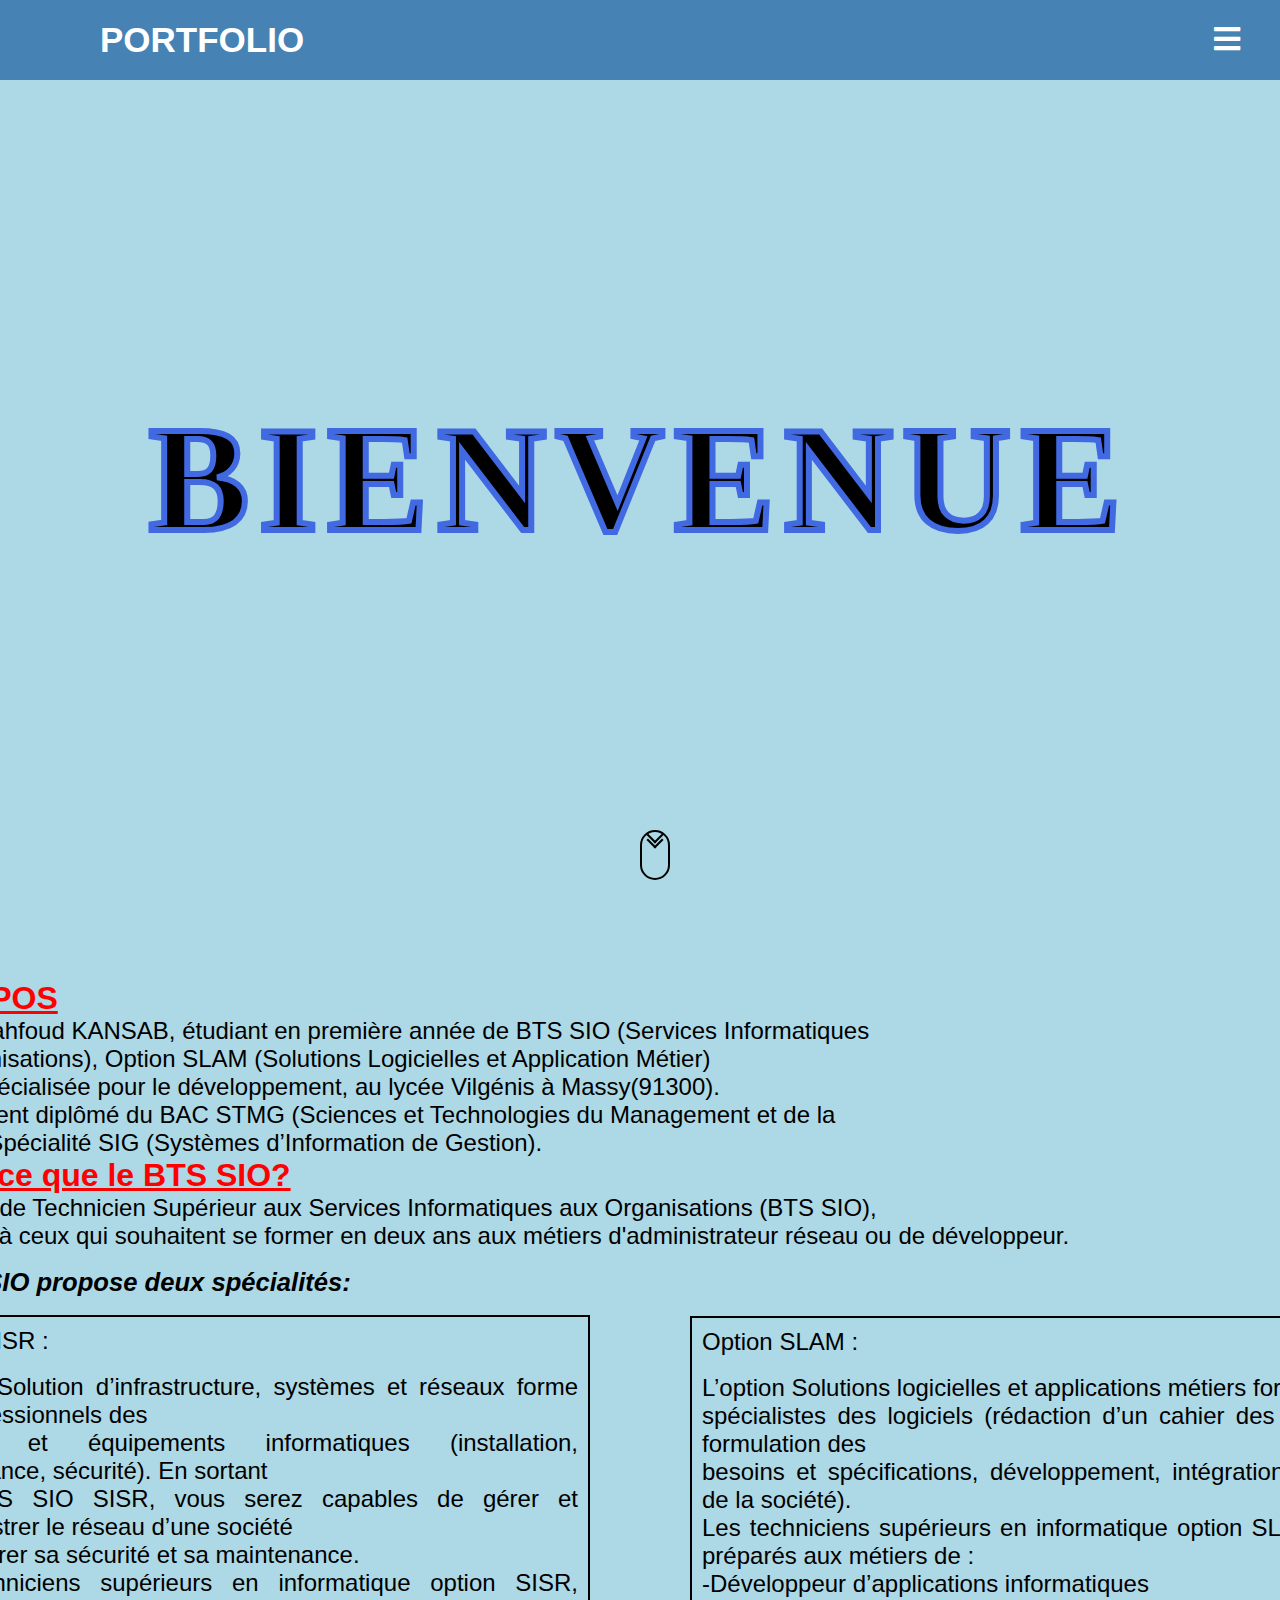
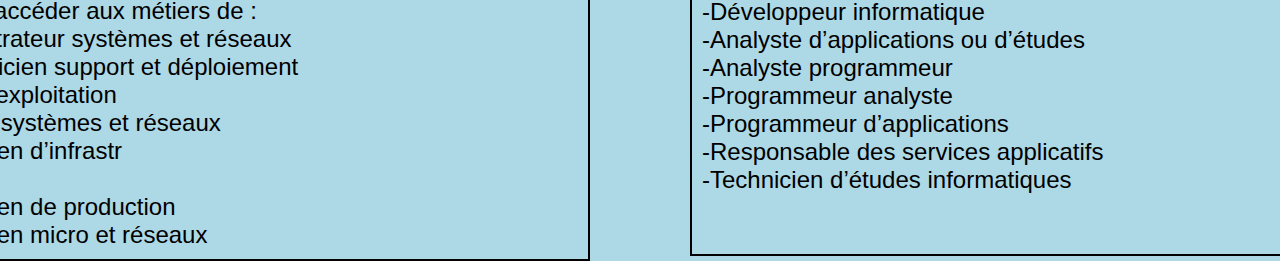
<file: index.html>
<!DOCTYPE html>
<html lang="en" dir="ltr">
  <head>
    <meta charset="utf-8">
    <title></title>
    <meta name="viewport" content="width=device-width, initial-scale=1.0">
    <link rel="stylesheet" href="style.css">
    <link rel="stylesheet" href="https://cdnjs.cloudflare.com/ajax/libs/font-awesome/5.15.3/css/all.min.css"/>
  </head>
  <body>
    <nav>
      <input type="checkbox" id="check">
      <label for="che
      ck" class="checkbtn">
        <i class="fas fa-bars"></i>
      </label>
      <label class="logo">PORTFOLIO</label>
      <ul>
        <li><a class="active" href="#"><i class="fa fa-home"></i>Accueil</a></li>
        <li><a href="https://docs.google.com/presentation/d/1YI47OtJtyqxBFZf0K2XTOr6Xirbi9cT5-kqNhDpUB4Y/edit?usp=sharing">DIAPO</a></li>
        <li><a href="ppe.html">PPE</a></li>
        <li><a href="htmltp.html">TP</a></li>
        <li><a href="https://mfd946.wordpress.com/" target="_blank">Site Wordpress</a></li>
        <li><a href="#">Veille</a></li>
        <li><a href="cvstage.pdf">CV</a></li>
        <li><a href="lettre1.pdf">Lettre de Motivation</a></li>
        <li><a href="barre_competence.html">compétence</a></li>
        <li><a href="#"><i class="fa fa-phone"></i>Contact</a></li>
      </ul>
    
</nav>

 <div class="patterns">
  <svg width="100%" height="100%">
   
 <text x="50%" y="50%"  text-anchor="middle" >
   BIENVENUE
 </text>
 </svg>
</div>


<!--scroll bottom -->

<section id="sec-1">
  <div class="container">
    <a href="#sec-2">
      <div class="scroll-down"></div>
    </a>
  </div>
</section>
<section id="sec-2">
  <div class="container">
   
<div class="propos1">
  <p class="p1"><b><u>A PROPOS</u></b></p>
  <p class="p2">Je suis Mahfoud KANSAB, étudiant en première année de BTS SIO (Services Informatiques<br> aux Organisations), Option SLAM (Solutions Logicielles et Application Métier)<br>l'option spécialisée pour le développement, au lycée Vilgénis à Massy(91300).<br>

Actuellement diplômé du BAC STMG (Sciences et Technologies du Management et de la <br>Gestion) Spécialité SIG (Systèmes d’Information de Gestion).
  </p>
</div>

<div class="bts_sio">
  <p class="p1"><b><u>Qu'est ce que le BTS SIO?</u></b></p>
  <p class="p2">Le Brevet de Technicien Supérieur aux Services Informatiques aux Organisations (BTS SIO),<br> s'adresse à ceux qui souhaitent se former en deux ans aux métiers d'administrateur réseau ou de développeur.</p><br>

  <p class="bts_sio3"><i><b>Le BTS SIO propose deux spécialités:</b></i></p><br>

  <div class="sisr">
  <p class="p2">Option SISR :<br></p>
  <br><p class="p2">L’option Solution d’infrastructure, systèmes et réseaux forme des professionnels des<br>réseaux et équipements informatiques (installation, maintenance, sécurité). En sortant<br> d’un BTS SIO SISR, vous serez capables de gérer et d’administrer le réseau d’une société <br>et d’assurer sa sécurité et sa maintenance.<br>
Les techniciens supérieurs en informatique option SISR, peuvent accéder aux métiers de :<br>

    -Administrateur systèmes et réseaux</br>
    -Informaticien support et déploiement</br>
    -Pilote d’exploitation</br>
    -Support systèmes et réseaux</br>
    -Technicien d’infrastr</br>ucture</br>
    -Technicien de production</br>
    -Technicien micro et réseaux</br>
</p>

</div>
  <div class="slam">
    <p class="p2">Option SLAM :<br></p>
    <br><p class="p2">L’option Solutions logicielles et applications métiers forme des<br>spécialistes des logiciels (rédaction d’un cahier des charges, formulation des <br>besoins et spécifications, développement, intégration au sein de la société).<br>
Les techniciens supérieurs en informatique option SLAM, sont préparés aux métiers de :<br>


    -Développeur d’applications informatiques</br>
    -Développeur informatique</br>
    -Analyste d’applications ou d’études</br>
    -Analyste programmeur</br>
    -Programmeur analyste</br>
    -Programmeur d’applications</br>
    -Responsable des services applicatifs</br>
    -Technicien d’études informatiques</br>
</p>
</div>
</div>
</div>
</section>

</section>
  </body>
</html>
</file>
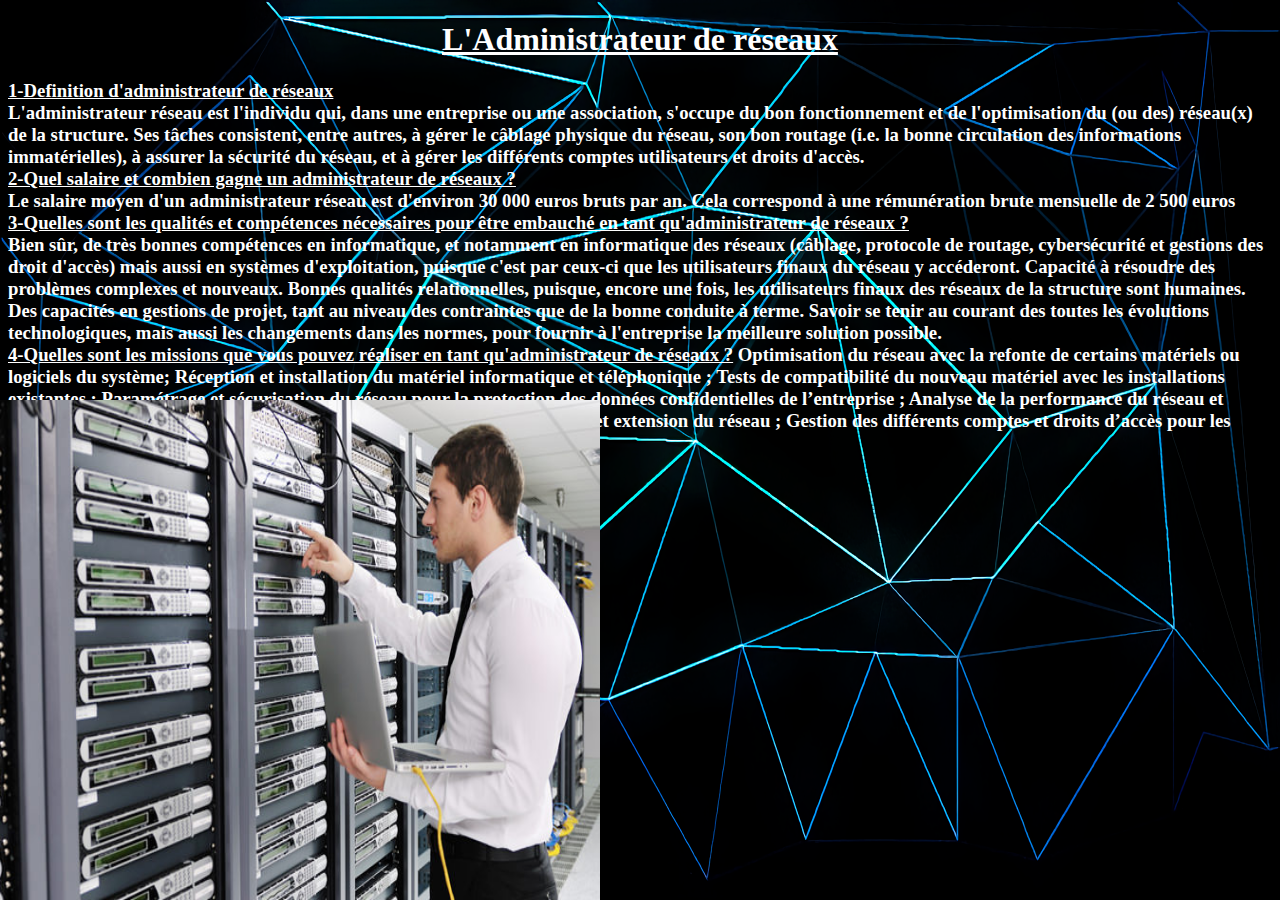
<file: admin.html>
<!DOCTYPE html>
<html>
<head>
	<meta charset="utf-8">
	<meta http-equiv="X-UA-Compatible" content="IE=edge">
    <meta name="viewport" content="width=device-width, initial-scale">
	<title>Administrateur de réseaux</title>
</head>
<style>
body {
  background-image: url('noir.png');
  background-repeat: no-repeat;
  background-attachment: fixed;
  background-size: 100% 100%;
}
</style>
	

	<font color="white">
		<h1><u><center>L'Administrateur de réseaux</center></u></h1>

	 <h3> <u>1-Definition d'administrateur de réseaux</u>

</br>L'administrateur réseau est l'individu qui, dans une entreprise ou une association, s'occupe du bon fonctionnement et de l'optimisation du (ou des) réseau(x) de la structure. Ses tâches consistent, entre autres, à gérer le câblage physique du réseau, son bon routage (i.e. la bonne circulation des informations immatérielles), à assurer la sécurité du réseau, et à gérer les différents comptes utilisateurs et droits d'accès.
</br><u>2-Quel salaire et combien gagne un administrateur de réseaux ?</u>
 </br>Le salaire moyen d'un administrateur réseau est d'environ 30 000 euros bruts par an. Cela correspond à une rémunération brute mensuelle de 2 500 euros

</br><u>3-Quelles sont les qualités et compétences nécessaires pour être 
embauché en tant qu'administrateur de réseaux ?</u>

</br>Bien sûr, de très bonnes compétences en informatique, et notamment en informatique des réseaux (câblage, protocole de routage, cybersécurité et gestions des droit d'accès) mais aussi en systèmes d'exploitation, puisque c'est par ceux-ci que les utilisateurs finaux du réseau y accéderont. Capacité à résoudre des problèmes complexes et nouveaux. Bonnes qualités relationnelles, puisque, encore une fois, les utilisateurs finaux des réseaux de la structure sont humaines. Des capacités en gestions de projet, tant au niveau des contraintes que de la bonne conduite à terme. Savoir se tenir au courant des toutes les évolutions technologiques, mais aussi les changements dans les normes, pour fournir à l'entreprise la meilleure solution possible.

</br><u>4-Quelles sont les missions que vous pouvez réaliser en tant qu'administrateur de réseaux ?</u>
Optimisation du réseau avec la refonte de certains matériels ou logiciels du système;
Réception et installation du matériel informatique et téléphonique ;
Tests de compatibilité du nouveau matériel avec les installations existantes ;
Paramétrage et sécurisation du réseau pour la protection des données confidentielles de l’entreprise ;
Analyse de la performance du réseau et résolution de problèmes potentiels ;
Intégration de nouvelles applications et extension du réseau ;
Gestion des différents comptes et droits d’accès pour les utilisateurs internes ;
Suivi du budget d’exploitation des réseaux.

<h3><a href="index.html"><font color="white">Acceuil </a>
</h3> 
</font>
<img src="adminres.png" height="500" width="600" style="position:absolute;bottom:0px;left:0px;">


</body>


</html>
</file>
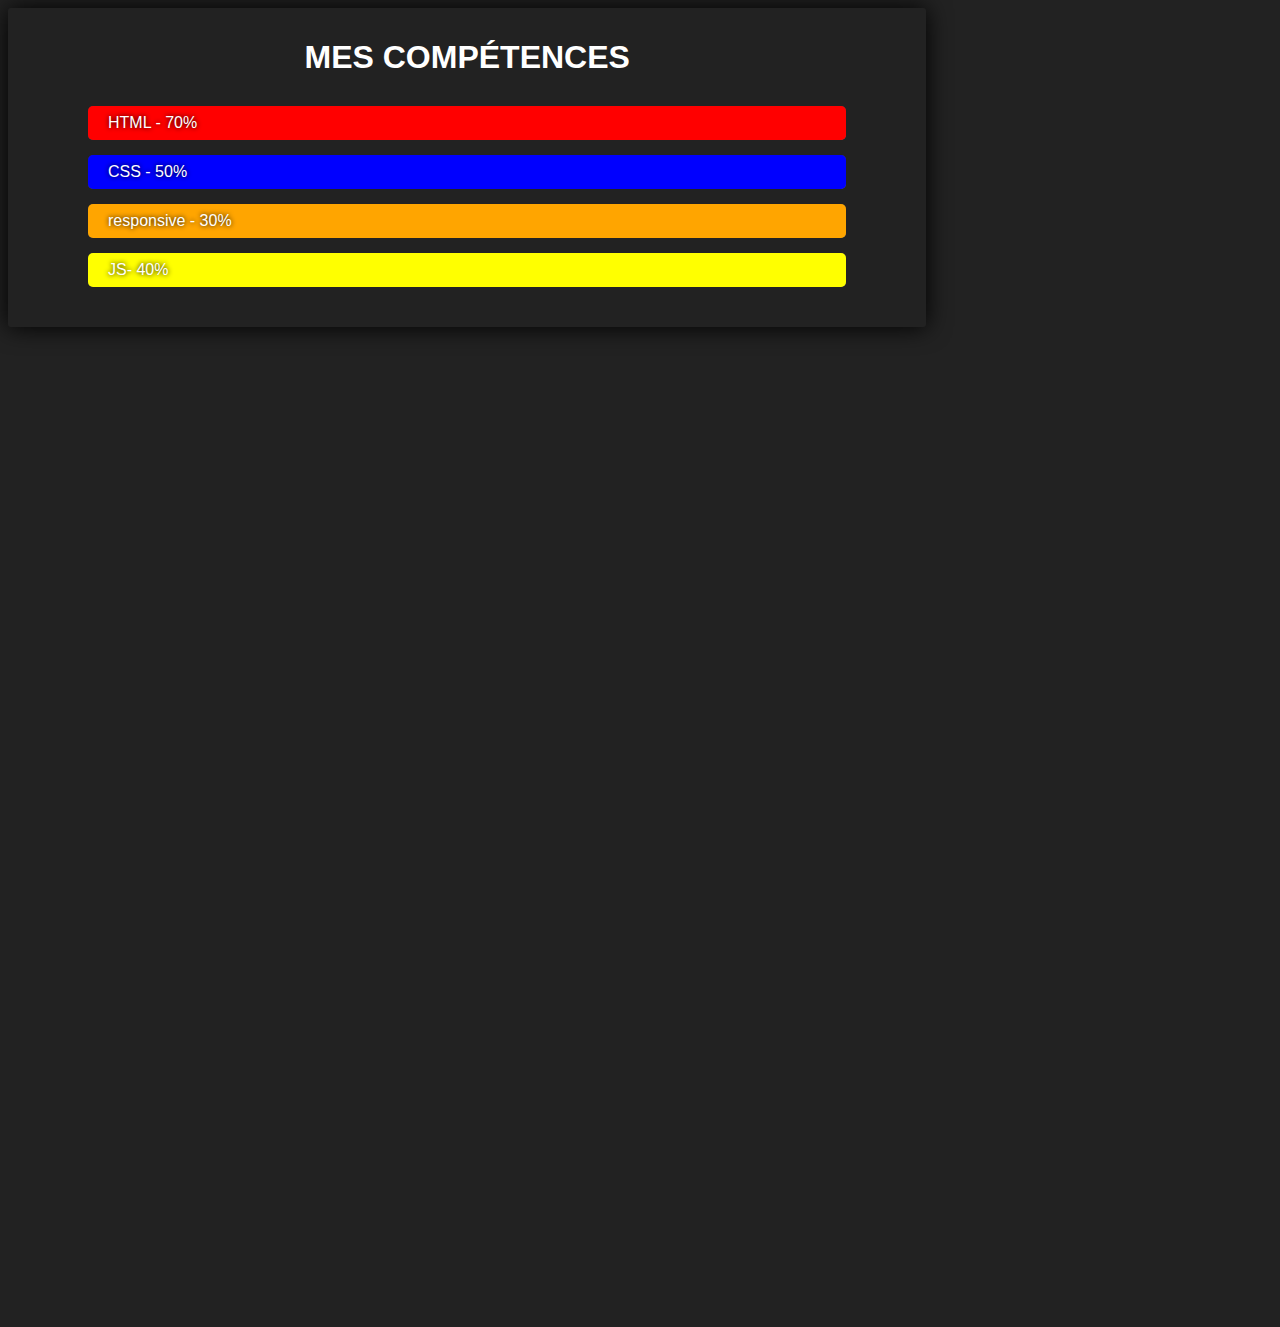
<file: barre_competence.html>
<!DOCTYPE html>
<html>
<head>
	<meta charset="utf-8">
	<link rel="stylesheet" type="text/css" href="barre_competence.css">
	<title></title>
</head>
<body>

<div class="container">
	<h1>Mes compétences</h1>
<div class="bar">
	<div class="bar-stat" id="html">
		<span class="bar-text">HTML - 70%</span>
	</div>
</div>

<div class="bar">
	<div class="bar-stat" id="css">
		<span class="bar-text">CSS - 50%</span>
	</div>
</div>

<div class="bar">
	<div class="bar-stat" id="responsive">
		<span class="bar-text">responsive - 30%</span>
	</div>
</div>


<div class="bar">
	<div class="bar-stat" id="js">
		<span class="bar-text">JS- 40%</span>
	</div>
</div>

</div>


















</body>
</html>
</file>
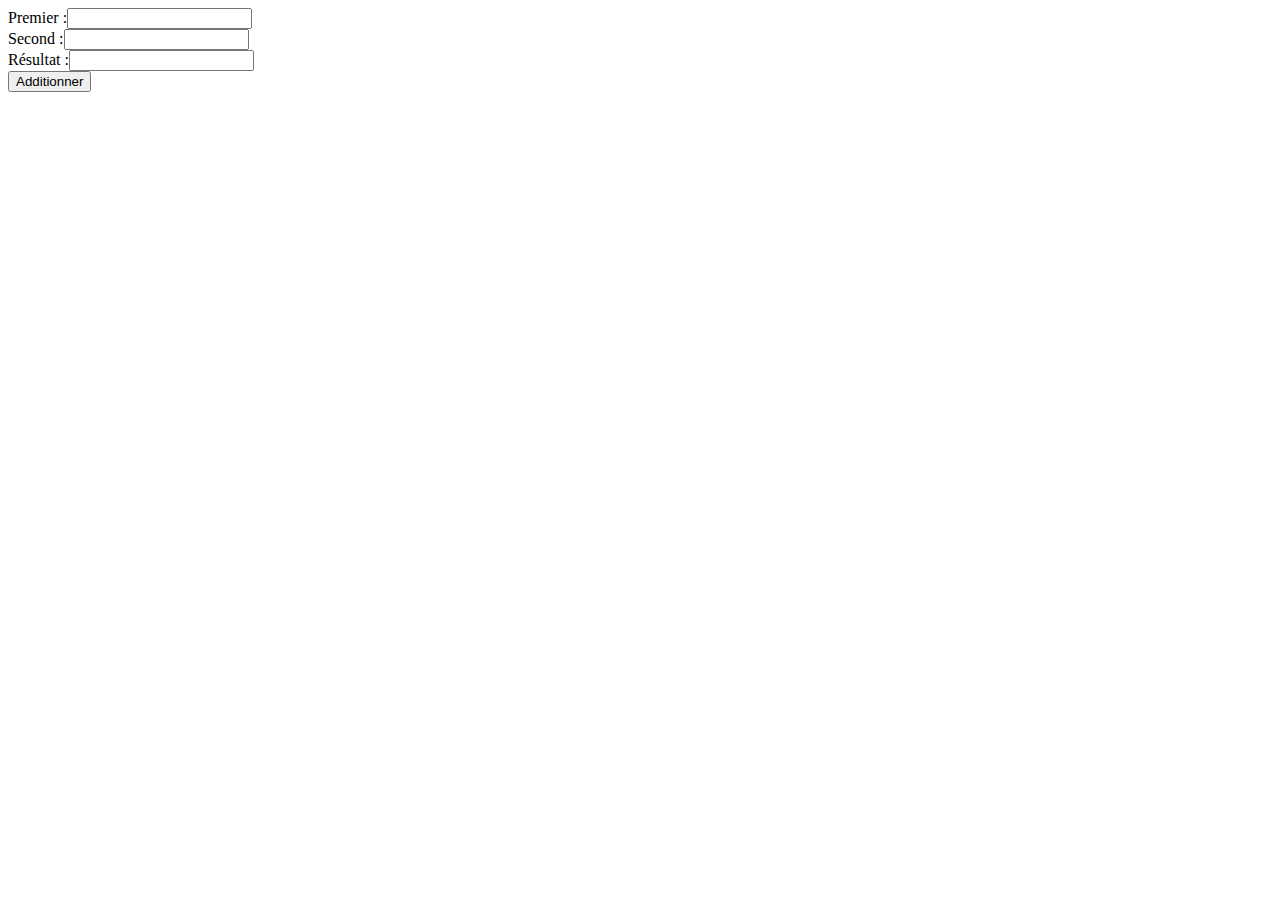
<file: calcul.html>
<!DOCTYPE html>
<html>
<head>
	<meta charset="utf-8">
	<meta http-equiv="X-UA-Compatible" content="IE=edge">
    <meta name="viewport" content="width=device-width, initial-scale">
	<title>Exercice 11</title>
	<script type="text/javascript">
	function calculate(){
		var x=parseInt(document.getElementById("first").value);
		var y=parseInt(document.getElementById("second").value);
		document.getElementById("answer").value=(x+y);
		}
	</script>
</head>
<body>
	<form>
	Premier :<input id="first" type="text" name="first"><br>
	Second :<input id="second" type="text" name="second"><br>
	Résultat :<input id="answer" type="text" name="answer"><br>
		<input onclick="calculate()" type="button" value="Additionner">
	</form>
</body>
</html>
</file>
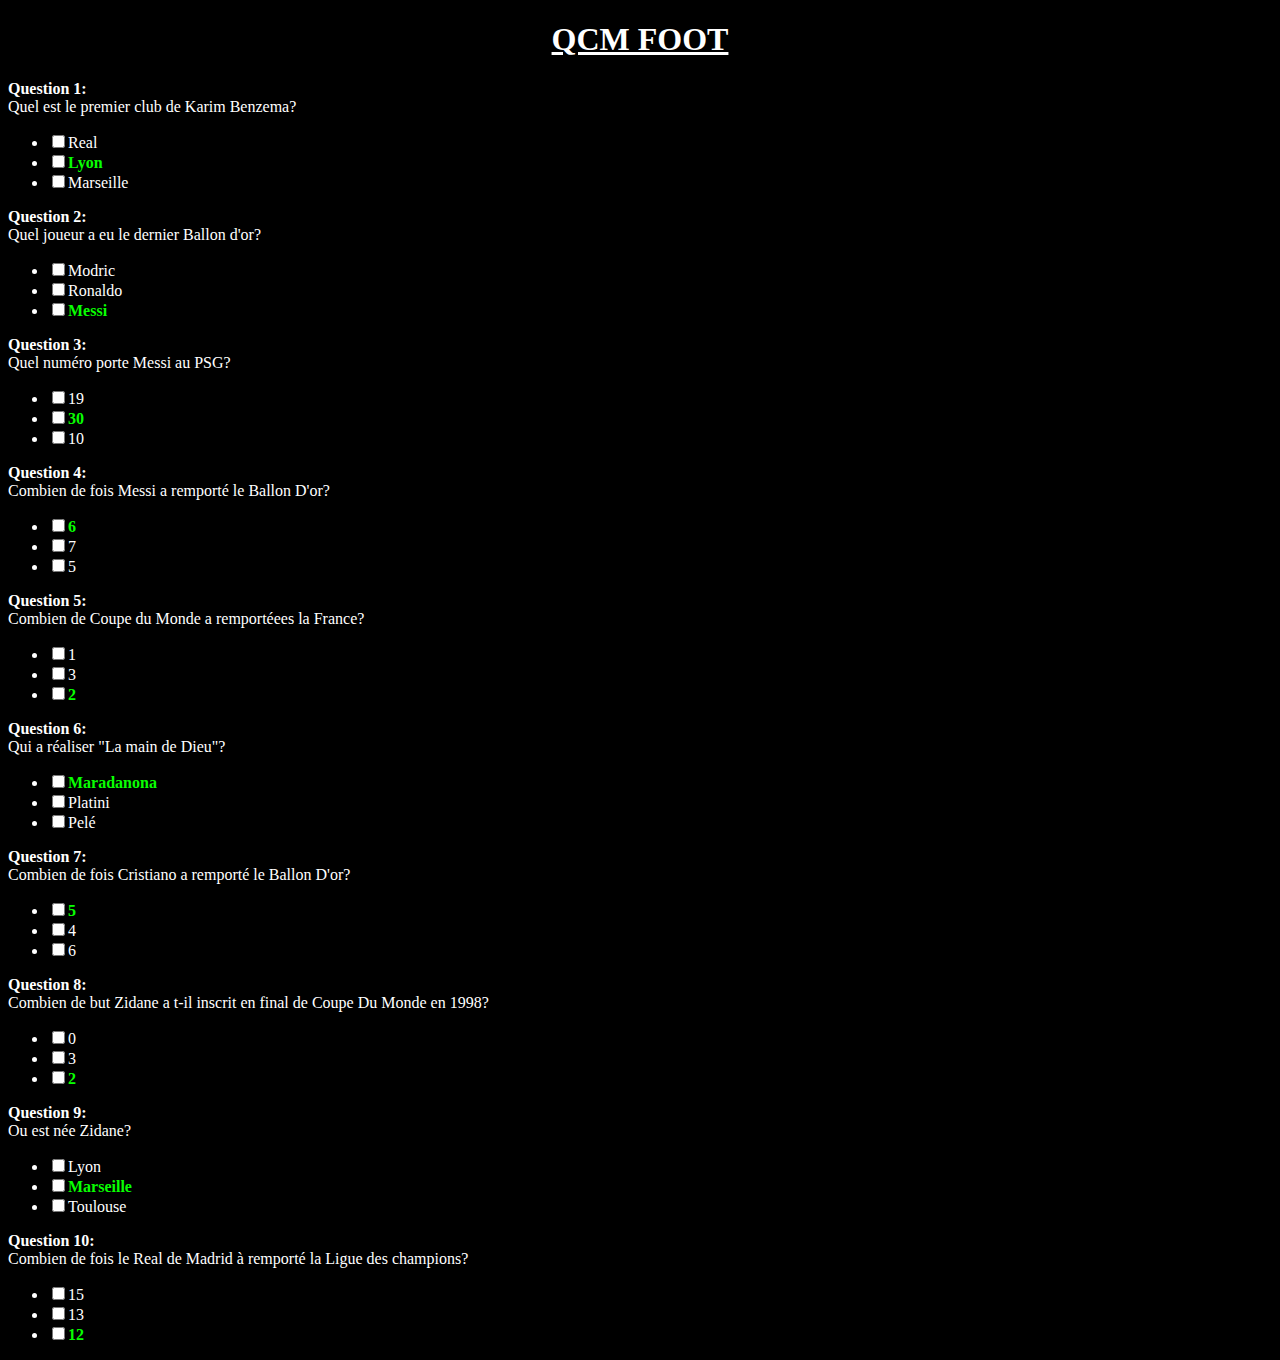
<file: correction.html>
<!DOCTYPE html>
<html>
<head>
        <meta http-equiv="X-UA-Compatible" content="IE=edge">
    <meta name="viewport" content="width=device-width, initial-scale">
<link rel="stylesheet" type="text/css" href="correction.css">
        <title></title>
</head>
<body bgcolor="black">
<center><h1><u><b>QCM FOOT</b></u></h1></center>

<form>
<label><b>Question 1:</b></label>
<br>Quel est le premier club de Karim Benzema?</br>
        <ul>
                <li><input type="checkbox" name="case1">Real</li> 
                <li><input type="checkbox" name="case1"><span class="q1">Lyon</span></li>
                <li><input type="checkbox" name="case1">Marseille</li>
        </ul>

<label><b>Question 2:</b></label>
<br>Quel joueur a eu le dernier Ballon d'or?</br>
        <ul>
                <li><input type="checkbox" name="case1">Modric</li> 
                <li><input type="checkbox" name="case1">Ronaldo</li>
                <li><input type="checkbox" name="case1"><span class="q1">Messi</span></li>
        </ul>

<label><b>Question 3:</b></label>
<br>Quel numéro porte Messi au PSG?</br>
        <ul>
                <li><input type="checkbox" name="case1">19</li> 
                <li><input type="checkbox" name="case1"><span class="q1">30</span></li>
                <li><input type="checkbox" name="case1">10</li>
        </ul>

<label><b>Question 4:</b></label>
<br>Combien de fois Messi a remporté le Ballon D'or?</br>
        <ul>
                <li><input type="checkbox" name="case1"><span class="q1">6</span></li> 
                <li><input type="checkbox" name="case1">7</li>
                <li><input type="checkbox" name="case1">5</li>
        </ul>

<label><b>Question 5:</b></label>
<br>Combien de Coupe du Monde a remportéees la France?</br>
        <ul>
                <li><input type="checkbox" name="case1">1</li> 
                <li><input type="checkbox" name="case1">3</li>
                <li><input type="checkbox" name="case1"><span class="q1">2</span></li>
        </ul>


<label><b>Question 6:</b></label>
<br>Qui a réaliser "La main de Dieu"?</br>
        <ul>
                <li><input type="checkbox" name="case1"><span class="q1">Maradanona</span></li> 
                <li><input type="checkbox" name="case1">Platini</li>
                <li><input type="checkbox" name="case1">Pelé</li>
        </ul>

<label><b>Question 7:</b></label>
<br>Combien de fois Cristiano a remporté le Ballon D'or?</br>
        <ul>
                <li><input type="checkbox" name="case1"><span class="q1">5</span></li> 
                <li><input type="checkbox" name="case1">4</li>
                <li><input type="checkbox" name="case1">6</li>
        </ul>

<label><b>Question 8:</b></label>
<br>Combien de but Zidane a t-il inscrit en final de Coupe Du Monde en 1998?</br>
        <ul>
                <li><input type="checkbox" name="case1">0</li> 
                <li><input type="checkbox" name="case1">3</li>
                <li><input type="checkbox" name="case1"><span class="q1">2</span></li>
        </ul>

<label><b>Question 9:</b></label>
<br>Ou est née Zidane?</br>
        <ul>
                <li><input type="checkbox" name="case1">Lyon</li> 
                <li><input type="checkbox" name="case1"><span class="q1">Marseille</li>
                <li><input type="checkbox" name="case1">Toulouse</li>
        </ul>

<label><b>Question 10:</b></label>
<br>Combien de fois le Real de Madrid à remporté la Ligue des champions?</br>
        <ul>
                <li><input type="checkbox" name="case1">15</li> 
                <li><input type="checkbox" name="case1">13</li>
                <li><input type="checkbox" name="case1"><span class="q1">12</span></li>
        </ul>
</form>
</file>
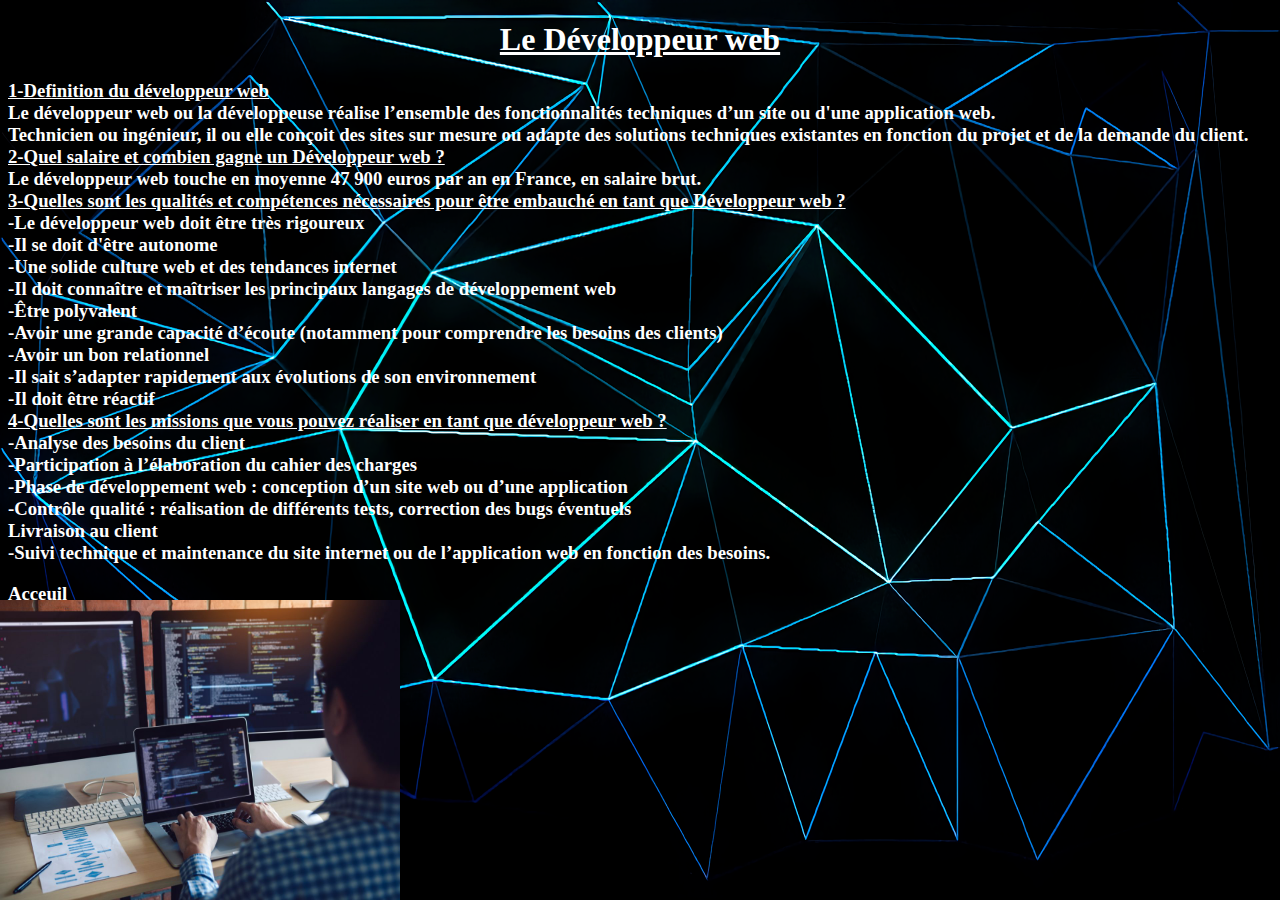
<file: dev.html>
<!DOCTYPE html>
<html>
<head>
	<meta charset="utf-8">
<meta http-equiv="X-UA-Compatible" content="IE=edge">
    <meta name="viewport" content="width=device-width, initial-scale">
    <title>Développeur web</title>
</head>
<style>
body {
  background-image: url('noir.png');
  background-repeat: no-repeat;
  background-attachment: fixed;
  background-size: 100% 100%;
}
</style>
	

	<font color="white">

	 <h1><u><center>Le Développeur web</center></u></h1>

<h3> <u>1-Definition du développeur web</u>
</br>Le développeur web ou la développeuse réalise l’ensemble des fonctionnalités techniques d’un site ou d'une application web.</br>Technicien ou ingénieur, il ou elle conçoit des sites sur mesure ou adapte des solutions techniques existantes en fonction du projet et de la demande du client.

</br><u>2-Quel salaire et combien gagne un Développeur web ?</u>
 </br>Le développeur web touche en moyenne 47 900 euros par an en France, en salaire brut.

</br><u>3-Quelles sont les qualités et compétences nécessaires pour être 
embauché en tant que Développeur web ?</u>
</br>-Le développeur web doit être très rigoureux
</br>-Il se doit d'être autonome
</br>-Une solide culture web et des tendances internet
</br>-Il doit connaître et maîtriser les principaux langages de développement web
</br>-Être polyvalent
</br>-Avoir une grande capacité d’écoute (notamment pour comprendre les besoins des clients)
</br>-Avoir un bon relationnel
</br>-Il sait s’adapter rapidement aux évolutions de son environnement
</br>-Il doit être réactif

</br><u>4-Quelles sont les missions que vous pouvez réaliser en tant que développeur web ?</u>
</br>-Analyse des besoins du client
</br>-Participation à l’élaboration du cahier des charges
</br>-Phase de développement web : conception d’un site web ou d’une application
</br>-Contrôle qualité : réalisation de différents tests, correction des bugs éventuels
</br>Livraison au client
</br>-Suivi technique et maintenance du site internet ou de l’application web en fonction des besoins.

<h3><a href="index.html"><font color="white">Acceuil </a>
</h3> 
</font>
<img src="dev3.jpeg" height="300" width="400" style="position:absolute;bottom:0px;left:0px;">



</body></html>
</file>
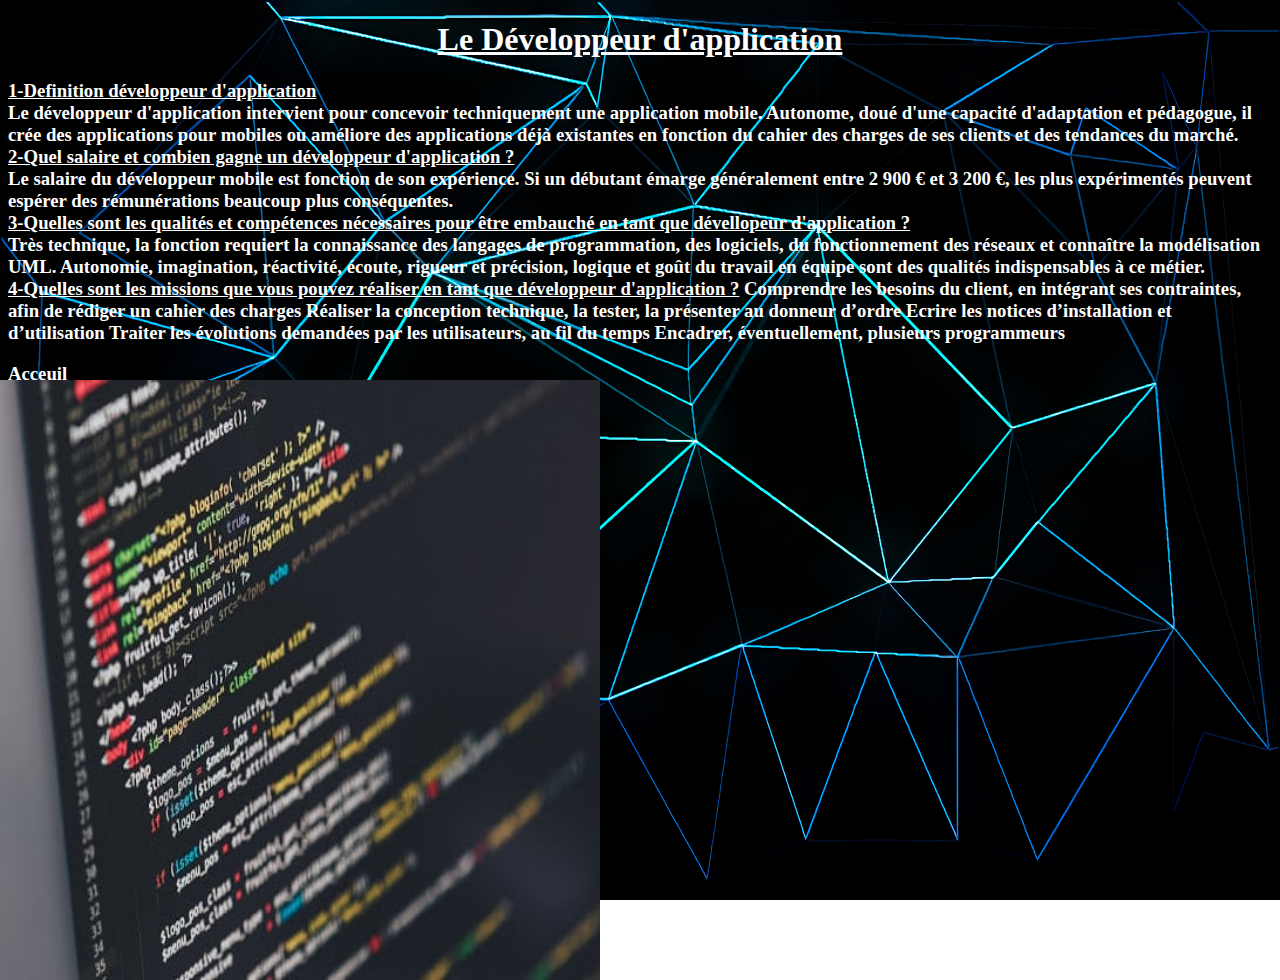
<file: devapp.html>
<!DOCTYPE html>
<html>
<head>
	<meta charset="utf-8">
	<meta http-equiv="X-UA-Compatible" content="IE=edge">
    <meta name="viewport" content="width=device-width, initial-scale">
	<title>Développeur d'application</title>
</head>
<style>
body {
  background-image: url('noir.png');
  background-repeat: no-repeat;
  background-attachment: fixed;
  background-size: 100% 100%;
}
</style>
	

	<font color="white">

<h1><u><center>Le Développeur d'application</center></u></h1>

	 <h3> <u>1-Definition développeur d'application</u>

</br>Le développeur d'application intervient pour concevoir techniquement une application mobile. Autonome, doué d'une capacité d'adaptation et pédagogue, il crée des applications pour mobiles ou améliore des applications déjà existantes en fonction du cahier des charges de ses clients et des tendances du marché.

</br><u>2-Quel salaire et combien gagne un développeur d'application ?</u>

 </br>Le salaire du développeur mobile est fonction de son expérience. Si un débutant émarge généralement entre 2 900 € et 3 200 €, les plus expérimentés peuvent espérer des rémunérations beaucoup plus conséquentes. 

</br><u>3-Quelles sont les qualités et compétences nécessaires pour être 
embauché en tant que dévellopeur d'application ?</u>

</br>Très technique, la fonction requiert la connaissance des langages de programmation, des logiciels, du fonctionnement des réseaux et connaître la modélisation UML.

Autonomie, imagination, réactivité, écoute, rigueur et précision, logique et goût du travail en équipe sont des qualités indispensables à ce métier.

</br><u>4-Quelles sont les missions que vous pouvez réaliser en tant que développeur d'application ?</u>
Comprendre les besoins du client, en intégrant ses contraintes, afin de rédiger un cahier des charges
Réaliser la conception technique, la tester, la présenter au donneur d’ordre
Ecrire les notices d’installation et d’utilisation
Traiter les évolutions demandées par les utilisateurs, au fil du temps
Encadrer, éventuellement, plusieurs programmeurs
<h3><a href="index.html"><font color="white">Acceuil </a>
</h3> 
</font>
<img src="deveapp.jpg" height="600" width="600" style="position:absolute;top:380px;left:0px;">


</body>


</html>
</file>
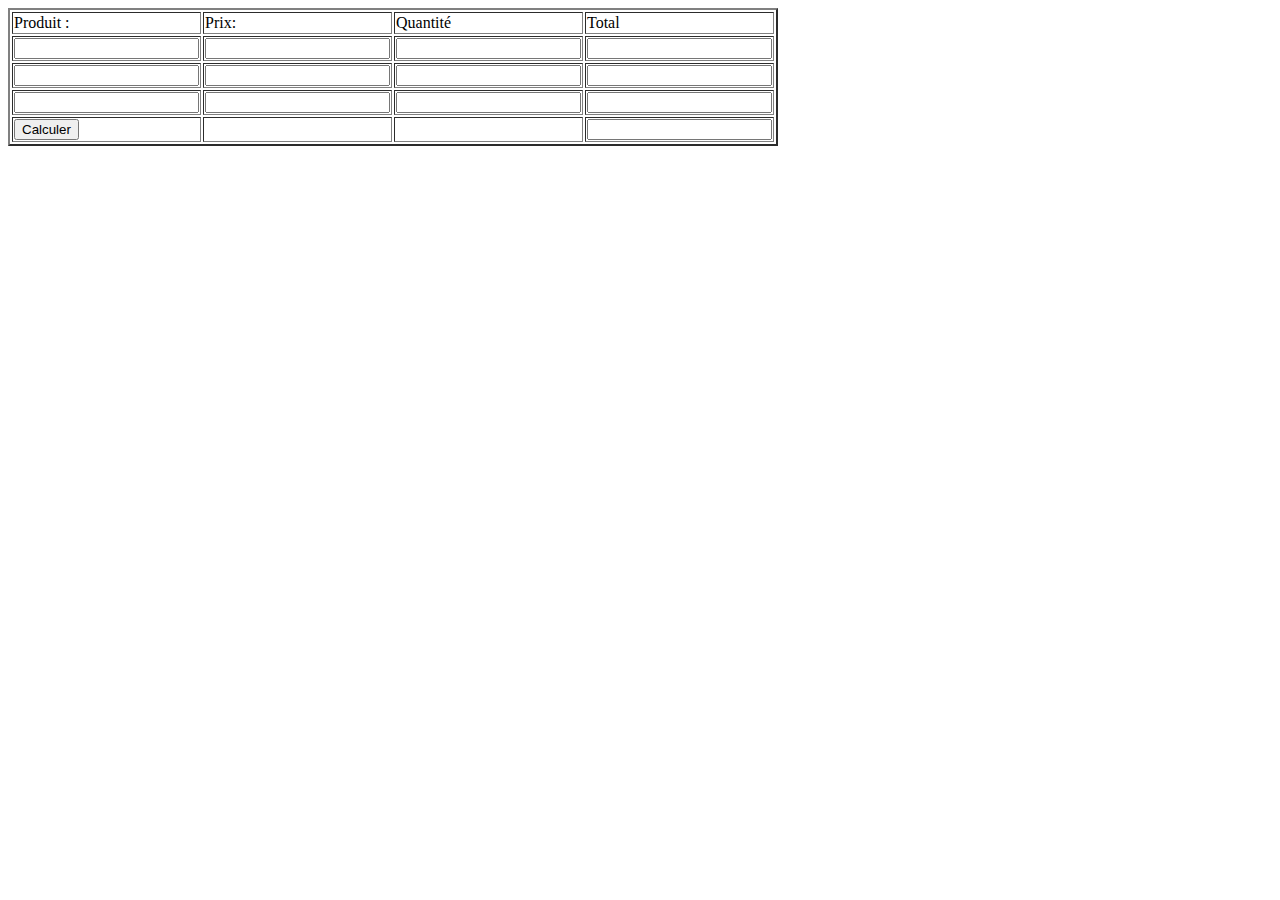
<file: exo.html>
<!DOCTYPE html>
<html>
<head>
	<title></title>
	<meta charset="utf-8">
  <meta http-equiv="X-UA-Compatible" content="IE=edge">
    <meta name="viewport" content="width=device-width, initial-scale">
  
    
</head>

<script type="text/javascript">
 function calculate(){

//colonne 1
var a=parseInt(document.getElementById("one").value);
var b=parseInt(document.getElementById("two").value);
var c=parseInt(document.getElementById("three").value);
//colonne 2
var d=parseInt(document.getElementById("one1").value);
var e=parseInt(document.getElementById("two1").value);
var f=parseInt(document.getElementById("three1").value);
//colonne 3
var g=parseInt(document.getElementById("one2").value);
var h=parseInt(document.getElementById("two2").value);
var i=parseInt(document.getElementById("three2").value);

//Calcule Col1
document.getElementById("total").value=(b*c);
//Calcule Col2
document.getElementById("total1").value=(e*f);
//Calcule Col3
document.getElementById("total2").value=(h*i);
//Calcule Total
document.getElementById("total5").value=(b*c+e*c+h*i);
}
</script>

<body>

<table border=2px>
<tr>
  <td>Produit :</td>
  <td>Prix:</td>
  <td>Quantité</td>
  <td>Total</td>
</tr>

<tr>
  <td><input id="one" type="text" name="one"></td>
  <td><input id="two" type="text" name="two"></td>
  <td><input id="three" type="text" name="three"></td>
  <td><input id="total" type="text" name="total"></td>
</tr>

<tr>
  <td><input id="one1" type="text" name="one1"></td>
  <td><input id="two1" type="text" name="two1"></td>
  <td><input id="three1" type="text" name="three1"></td>
  <td><input id="total1" type="text" name="total1"></td>
</tr>
<tr>
  <td><input id="one2" type="text" name="one2"></td>
  <td><input id="two2" type="text" name="two2"></td>
  <td><input id="three2" type="text" name="three2"></td>
  <td><input id="total2" type="text" name="total2"></td>
</tr>
<tr>
     <td><input onclick="calculate()" type="button" value="Calculer"></td>
     <td></td>
    <td></td>
    <td><input id="total5" type="text" name="total5"></td>
   
</tr>
    </table>

</body>
</html>
</file>
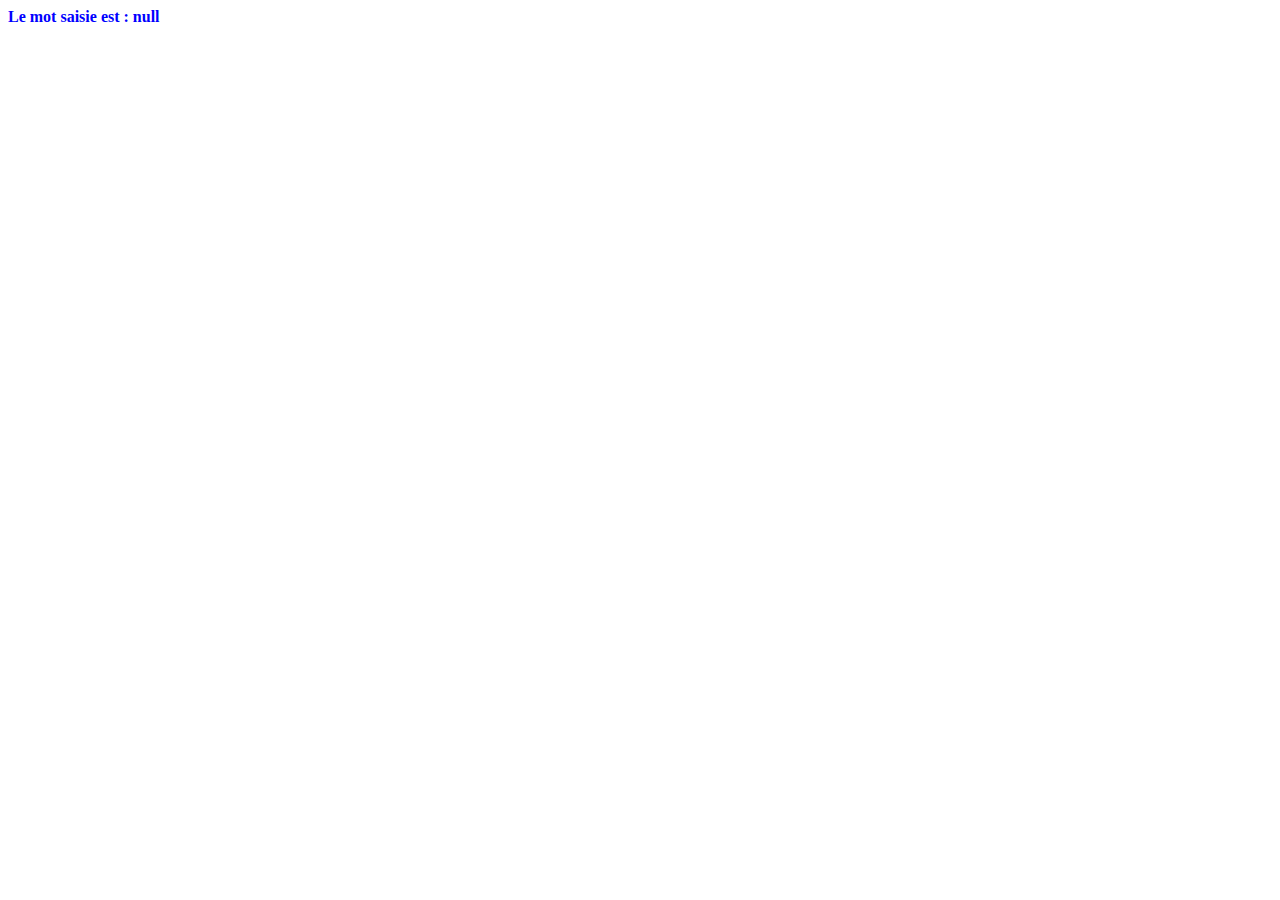
<file: exo3js.html>
<!DOCTYPE html>
<html>
<head>
	<meta charset="utf-8">
	<title>Exercice 10</title>
	<meta http-equiv="X-UA-Compatible" content="IE=edge">
    <meta name="viewport" content="width=device-width, initial-scale">
</head>
<body>
	<script type="text/javascript">
var texte = prompt("Saisir un mot :")
	document.write("<span style=color:blue><b> Le mot saisie est : " + texte + "<br></b>");
	document.write("La première lettre du mot " + texte + " est : " + texte.charAt(0) + " et il se compose de " + texte.length + " caractères. <br>");
	document.write("La dernière lettre du mot " + texte + " est : " + texte.substr(-1));
	</script>

</body>
</html>
</file>
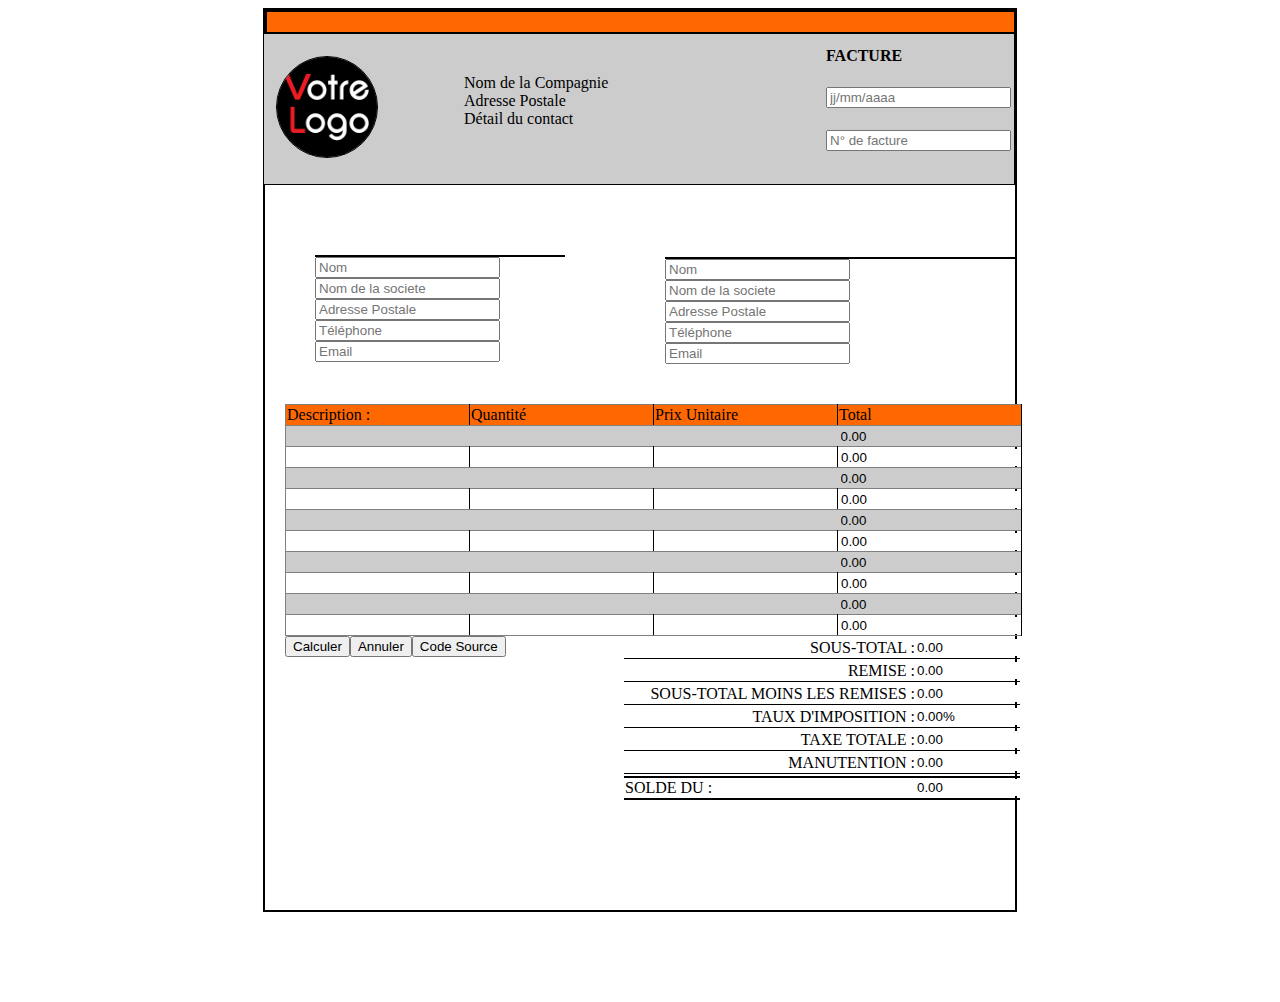
<file: facture.html>
<!DOCTYPE html>
<html>
<head>
<meta charset="UTF-8">
 <meta http-equiv="X-UA-Compatible" content="IE=edge">
    <meta name="viewport" content="width=device-width, initial-scale">
	<title>Facture</title>
	<link rel="stylesheet" type="text/css" href="facture1.css">
  <script type="text/javascript" src="facture.js"></script>

    
 
</head>
<body>

<div class="page">
<div class="entete">
</div>
<div class="gris">
 <p>Nom de la Compagnie<br>
 Adresse Postale<br>
 Détail du contact<br>
 </p>

 <div class="droite">
        <table>
          <tr>
            <td width="160px"><span class="titre"><b>FACTURE<b></span></td>
          </tr>
          <tr>
            <td class=text_area><br><input type="text" name="date" id="date" placeholder="jj/mm/aaaa"></td>
          </tr>
          <tr>
            <td class=text_area><br><input type="text" name="n_facture" id="n_facture" placeholder="N° de facture"></td>
          </tr>
        </table>
      </div>   
  <img src="logo.png">
</div>

 <div class="destinataire">
   <input type="text" name="nom" placeholder="Nom"><br>
   <input type="text" name="nom" placeholder="Nom de la societe"><br>
   <input type="text" name="nom" placeholder="Adresse Postale"><br>
   <input type="text" name="nom" placeholder="Téléphone"><br>
   <input type="text" name="nom" placeholder="Email"><br>
 </div>

 <div class="envoyez">
  <input type="text" name="nom" placeholder="Nom"><br>
   <input type="text" name="nom" placeholder="Nom de la societe"><br>
   <input type="text" name="nom" placeholder="Adresse Postale"><br>
   <input type="text" name="nom" placeholder="Téléphone"><br>
   <input type="text" name="nom" placeholder="Email"><br>
 </div>

<div class="calcul">
<table class="tableau1" border="1">
<tr class="ligne">
<td>Description :</td>
  <td>Quantité</td>
  <td>Prix Unitaire</td>
  <td>Total</td>
</tr>

</tr>

<tr>
  <td class="cl1"><input class="cl1"  id="one" type="text" name="one" ></td>
  <td class="cl1"><input  class="cl1" id="two" type="text" name="two" ></td>
  <td class="cl1"><input class="cl1" id="three" type="text" name="three"></td>
  <td class="cl1"><input  class="cl1" id="total" type="text" name="total" value="0.00" readonly="readonly"></td>
</tr>

<tr>
  <td><input class="cl2" id="one1" type="text" name="one1"></td>
  <td><input class="cl2" id="two1" type="text" name="two1"></td>
  <td><input class="cl2" id="three1" type="text" name="three1"></td>
  <td><input class="cl2" id="total1" type="text" name="total1" value="0.00" readonly="readonly"></td>
</tr>
<tr>
  <td class="cl1"><input class="cl1" id="one2" type="text" name="one2"></td>
  <td class="cl1"><input class="cl1" id="two2" type="text" name="two2"></td>
  <td class="cl1"><input class="cl1" id="three2" type="text" name="three2"></td>
  <td class="cl1"><input class="cl1" id="total2" type="text" name="total2" value="0.00" readonly="readonly"></td>
</tr>
   
</tr>
<tr>
  <td><input class="cl2" id="one3" type="text" name="one3"></td>
  <td><input class="cl2" id="two3" type="text" name="two3"></td>
  <td><input class="cl2" id="three3" type="text" name="three3"></td>
  <td><input class="cl2" id="total3" type="text" name="total3" value="0.00" readonly="readonly"></td>
</tr>
<tr>
  <td class="cl1"><input class="cl1" id="one4" type="text" name="one4"></td>
  <td class="cl1"><input class="cl1" id="two4" type="text" name="two4"></td>
  <td class="cl1"><input class="cl1" id="three4" type="text" name="three4"></td>
  <td class="cl1"><input class="cl1" id="total4" type="text" name="total4" value="0.00" readonly="readonly"></td>
</tr>
<tr>
  <td><input class="cl2" id="one5" type="text" name="one5"></td>
  <td><input class="cl2" id="two5" type="text" name="two5"></td>
  <td><input class="cl2" id="three5" type="text" name="three5"></td>
  <td><input class="cl2" id="total5" type="text" name="total5" value="0.00" readonly="readonly"></td>
</tr>
<tr>
  <td class="cl1"><input class="cl1" id="one6" type="text" name="one6"></td>
  <td class="cl1"><input class="cl1" id="two6" type="text" name="two6"></td>
  <td class="cl1"><input class="cl1" id="three6" type="text" name="three6" ></td>
  <td class="cl1"><input class="cl1" id="total6" type="text" name="total6" value="0.00" readonly="readonly"></td>
</tr>
<tr>
  <td><input class="cl2" id="one7" type="text" name="one7"></td>
  <td><input class="cl2" id="two7" type="text" name="two7"></td>
  <td><input class="cl2" id="three7" type="text" name="three7"></td>
  <td><input class="cl2" id="total7" type="text" name="total7" value="0.00" readonly="readonly"></td>
</tr>
<tr>
  <td class="cl1"><input class="cl1" id="one8" type="text" name="one8"></td>
  <td class="cl1"><input class="cl1" id="two8" type="text" name="two8"></td>
   <td class="cl1"><input class="cl1" id="three8" type="text" name="two8"></td>
  <td class="cl1"><input class="cl1" id="total8" type="text" name="total8" value="0.00" readonly="readonly"></td>

</tr>
<tr>
<td><input class="cl2" id="one9" type="text" name="one9"></td>
   <td><input class="cl2" id="two9" type="text" name="two9"></td>
   <td><input class="cl2" id="three9" type="text" name="threel9"></td>
   <td><input class="cl2" id="total9" type="text" name="total9" value="0.00"readonly="readonly"></td>
</tr>
 
    </table>

  <table class="tableau2">
    <tr>
   <td class="droit">SOUS-TOTAL :<input class="cl2" id="sous" type="text" name="sous" value="0.00"  ></td>
  </tr>

  <tr>
  <td class="droit">REMISE :<input class="cl2" id="remise" type="text" name="remise" value="0.00" ></td>
 </tr>

 <tr>
  <td class="droit">SOUS-TOTAL MOINS LES REMISES :<input class="cl2" id="sousmr" type="text" name="sousmr" value="0.00" readonly="readonly"></td>
 </tr>

  <tr>
  <td class="droit">TAUX D'IMPOSITION :<input class="cl2" id="impot" type="text" name="impot" value="0.00%" ></td>
 </tr>

 <tr>
  <td class="droit">TAXE TOTALE :<input class="cl2" id="taxetotal" type="text" name="taxetotal" value="0.00" readonly="readonly"></td>
 </tr>

 <tr>
  <td class="droit">MANUTENTION :<input class="cl2" id="manu" type="text" name="manu" value="0.00"></td>
 </tr>

 <tr>
  <td class="solde1">SOLDE DU :<input class="cl2" id="solde1" type="text" name="solde1" value="0.00" readonly="readonly"></td>
 </tr>



</table>


<input type="button" value="Calculer" onclick="calculate()">
        <input type="reset" value="Annuler">
        <input type="button" value="Code Source" onclick="access()">

</div>
</div>
</div>
</body>
</html>
</file>
<file: style.css>
*{
  padding: 0;
  margin: 0;
  text-decoration: none;
  list-style: none;
  box-sizing: border-box;
}
html {
  scroll-behavior: smooth;
}
body{
  font-family: montserrat;
  background-color: lightblue;
  scroll-behavior: smooth;
  box-sizing: border-box;
  font-family: sans-serif;
}
nav{
  background: steelblue;
  height: 80px;
  width: 100%;
}
label.logo{
  color: white;
  font-size: 35px;
  line-height: 80px;
  padding: 0 100px;
  font-weight: bold;
}
nav ul{
  float: right;
  margin-right: 20px;
}
nav ul li{
  display: inline-block;
  line-height: 80px;
  margin: 0 5px;
}
nav ul li a{
  color: white;
  font-size: 17px;
  padding: 7px 13px;
  border-radius: 3px;
  text-transform: uppercase;
}
a.active,a:hover{
  background: lightblue;
}
.checkbtn{
  font-size: 30px;
  color: white;
  float: right;
  line-height: 80px;
  margin-right: 40px;
  cursor: pointer;
  display: none;
}
#check{
  display: none;
}
@media (max-width: 952px){
  label.logo{
    font-size: 30px;
    padding-left: 50px;
  }
  nav ul li a{
    font-size: 16px;
  }
}
@media (max-width: 1300px){
  .checkbtn{
    display: block;
  }
  ul{
    position: fixed;
    width: 100%;
    height: 100vh;
    background: steelblue;
    top: 80px;
    left: -100%;
    text-align: center;
    transition: all .5s;
  }
  nav ul li{
    display: block;
    margin: 50px 0;
    line-height: 30px;
  }
  nav ul li a{
    font-size: 20px;
  }
  a:hover,a.active{
    background: none;
    color: lightblue;
  }
  #check:checked ~ ul{
    left: 0;
  }
}


.patterns {
  height: 100vh;
}



svg text {
  font-family: Lora;
  letter-spacing: 10px;
  stroke: royalblue;
  font-size: 150px;
  font-weight: 700;
  stroke-width: 6;
  animation: textAnimate 10s infinite alternate;
  
}

@keyframes textAnimate {
  0% {
    stroke-dasharray: 0 50%;
    stroke-dashoffset:  20%;
    fill:hsl(189, 68%, 75%,0%)

  }
  
  100% {
    stroke-dasharray: 50% 0;
    stroke-dashoffstet: -20%;
    fill: hsla(189, 68%, 75%,0%)
  } 
}

/*booton*/


section {
 
  width: 100%;
  display: flex;
  align-items: center;
  justify-content: center;
}

.scroll-down {
  height: 50px;
  width: 30px;
  border: 2px solid black;
  position: absolute;
  left: 50%;
  bottom: 20px;
  border-radius: 50px;
  cursor: pointer;
}
.scroll-down::before,
.scroll-down::after {
  content: "";
  position: absolute;
  top: 20%;
  left: 50%;
  height: 10px;
  width: 10px;
  transform: translate(-50%, -100%) rotate(45deg);
  border: 2px solid black;
  border-top: transparent;
  border-left: transparent;
  animation: scroll-down -10s ease-in-out infinite;
}
.scroll-down::before {
  top: 30%;
  animation-delay: 0.7s;
  /* animation: scroll-down 1s ease-in-out infinite; */
}






/*PARTIE PRESENTATION*/

.propos1{
  margin-bottom: 100px;
  margin: auto;
}
.p1{
  font-size: 2em;
  text-decoration: underline;
  color: red;
  margin: auto;
}
.p2{
  text-align: justify;
  font-size: 1.5em;
  margin: auto;
  color: black;
}

.bts_sio{
  margin-top: 20px;
  margin: auto;
}

.bts_sio3{
 font-size: 1.6em;
 margin: auto;
 color: black ;
}

.sisr{
  border: 2px solid black;
  width: 700px;
  padding: 10px;
}

.slam{
  border: 2px solid black;
  width: 700px;
  height: 540px;
  margin-left: 800px;
  margin-top: -545px;
  padding: 10px;
}
</file>
<file: barre_competence.css>
body{
	background: #222;
	color: #fff;
	font-family: Arial, Helvetica, sans-serif;
}

.container{
	width: 60%;
	border-radius: 3px;
	box-shadow: 0 0 25px #000;
	padding: 10px 80px 40px;
	flex-direction: column;
	justify-content: space-between;
	margin-bottom: 1000px;
}

h1{
	text-transform: uppercase;
	text-align: center;
	margin-bottom: 30px;
}

.container .bar:not(:last-child){
	margin-bottom: 15px;
}

.bar{
	width: 100%;
	background: #444;
	border-radius: 5px;
	box-shadow: inset 5px 5px 10px #2c2c2c,
				inset -5px -5px 10px #5c5c5c;
}

.bar-stat{
	padding: 8px 20px ;
	border-radius: 5px;
	text-shadow:  0 0 5px #000;
}

#html{
	background: red;
	animation: htmlSlide 5s cubic-bezier(0.33, 1, 0.68, 1) forwards;
}

#css{
	background: blue;
	animation: cssSlide 5s cubic-bezier(0.33, 1, 0.68, 1) forwards;
}

#responsive{
	background: orange;
	animation: responsiveSlide 5s cubic-bezier(0.33, 1, 0.68, 1) forwards;
}

#js{
	background: yellow;
	animation: jsSlide 5s cubic-bezier(0.33, 1, 0.68, 1) forwards;
}

@keyframes htmlSlide{
	0%{width: 0%;}
	100%{width: 70%;}
}

@keyframes cssSlide{
	0%{width: 0%;}
	100%{width: 50%;}
}

@keyframes responsiveSlide{
	0%{width: 0%;}
	100%{width: 30%;}
}

@keyframes jsSlide{
	0%{width: 0%;}
	100%{width: 40%;}
}
</file>
<file: correction.css>
body{
	color: white;
	background-color: black;
}


.q1{
	color: rgb(8, 255, 0);
	font-weight: bold;
}

.cl{
	background-color: black;
}
</file>
<file: facture1.css>
.page{
	margin: auto;
	border: 2px solid;
	width: 750px;
	height: 900px;
}
.entete{
	border: 2px solid;
	width:747px;
	height:20px;
	background-color: #FF6800;
}
.gris{
	border: 1px solid;
	height: 150px;
	width: 750px;
	margin-top:-1px;
	margin-left:-2px;
	background-color: #CCCCCC ;
}
p{
 margin-left: 200px;
 margin-top: 40px;
}
.droite 
{
	float: right;
    position: relative;
    top: -100px;
}

img{
    border: 1px solid;
    border-radius: 90px;
	height: 100px;
	width: 100px;
	margin-top: -30em;
	margin-left: 12px;
}

.destinataire{
	border-top: 2px solid;
	width: 250px;
	margin-top: 70px;
	margin-left:50px;
}
.envoyez{
	border-top: 2px solid;
	width: 350px;
	margin-top:-105px;
	margin-left:400px;
}
.calcul{
	margin-top: 40px;
	margin-left:20px;
	display: inline-table;
	border-collapse: collapse;

}
.ligne{
	background-color: #FF6800;
	height: 20px;	

}
.tableau1{
	border-collapse: collapse;
	margin: 0 auto;
	border-right: 1px solid black;
}

.cl1{
 background-color: #CCCCCC ;
 border: 0px solid;

}
 
.cl2{
	border: 0px;
}

.tableau2{
	width: 400px;
	padding-bottom:200px;
	float: right;
}

#sous{
	width: 100px;
	float: right;
}

#remise{
	width: 100px;
	float: right;
}


#sousmr{
	width: 100px;
	float: right;
}

#impot{
	width: 100px;
	float: right;
}

#taxetotal{
	width: 100px;
	float: right;
}
#manu{
	width: 100px;
	float: right;
}

#solde1{
	width: 100px;
	float: right;
}



.droit{
    border-bottom: 1px solid ;
    text-align: right;
}

.solde{
	border-top: 2px solid;

}
#sous1{
    width: 100px;
    height: 50px;
	float: right;
}

.solde1{
	border-top: 2px solid;
	border-bottom: 2px solid ;

}
</file>
